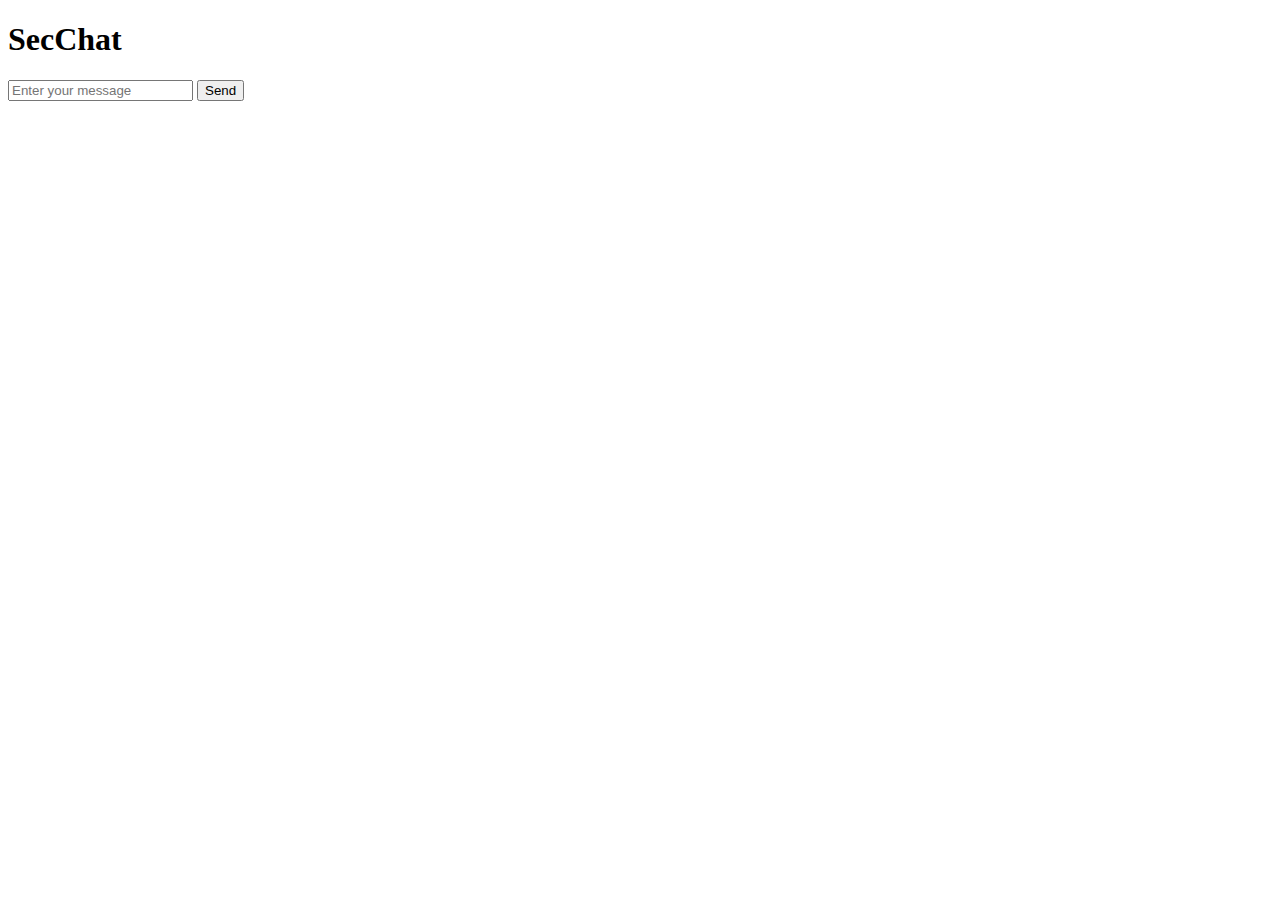
<file: client/index.html>
<!DOCTYPE html>
<html lang="en">
   <head>
      <meta charset="UTF-8">
      <meta name="viewport" content="width=device-width, initial-scale=1.0">
      <title>Web Chat APP</title>
   </head>
   <body>
      <h1>SecChat</h1>

      <div>
         <input type="text" id="messageInput" placeholder="Enter your message">
         <button onclick="sendMessage()">Send</button>
      </div>
      <div id="messages"></div>
      <script>
         let ws;
         function connect() {
            ws = new WebSocket("ws://localhost:8080/chat");

            ws.onopen = function() {
               console.log("Connected to websocket!!");
            };

            ws.onmessage = function(event) {
               let messageDisplay = document.getElementById("messages");
               messageDisplay.innerHTML += `<p>${event.data}</p>`;
            };

            ws.onclose = function() {
               console.log("Websocker connection cclosed!");
               setTimeout(connect, 1000);
            };

            ws.onerror = function(error) {
               console.log("Websocket error: ", error);
            };
         }

         function sendMessage() {
            let input = document.getElementById("messageInput");
            let message = input.value;
            ws.send(message);
            input.value = "";

         }
         connect();
      </script>
   </body>
</html>
</file>
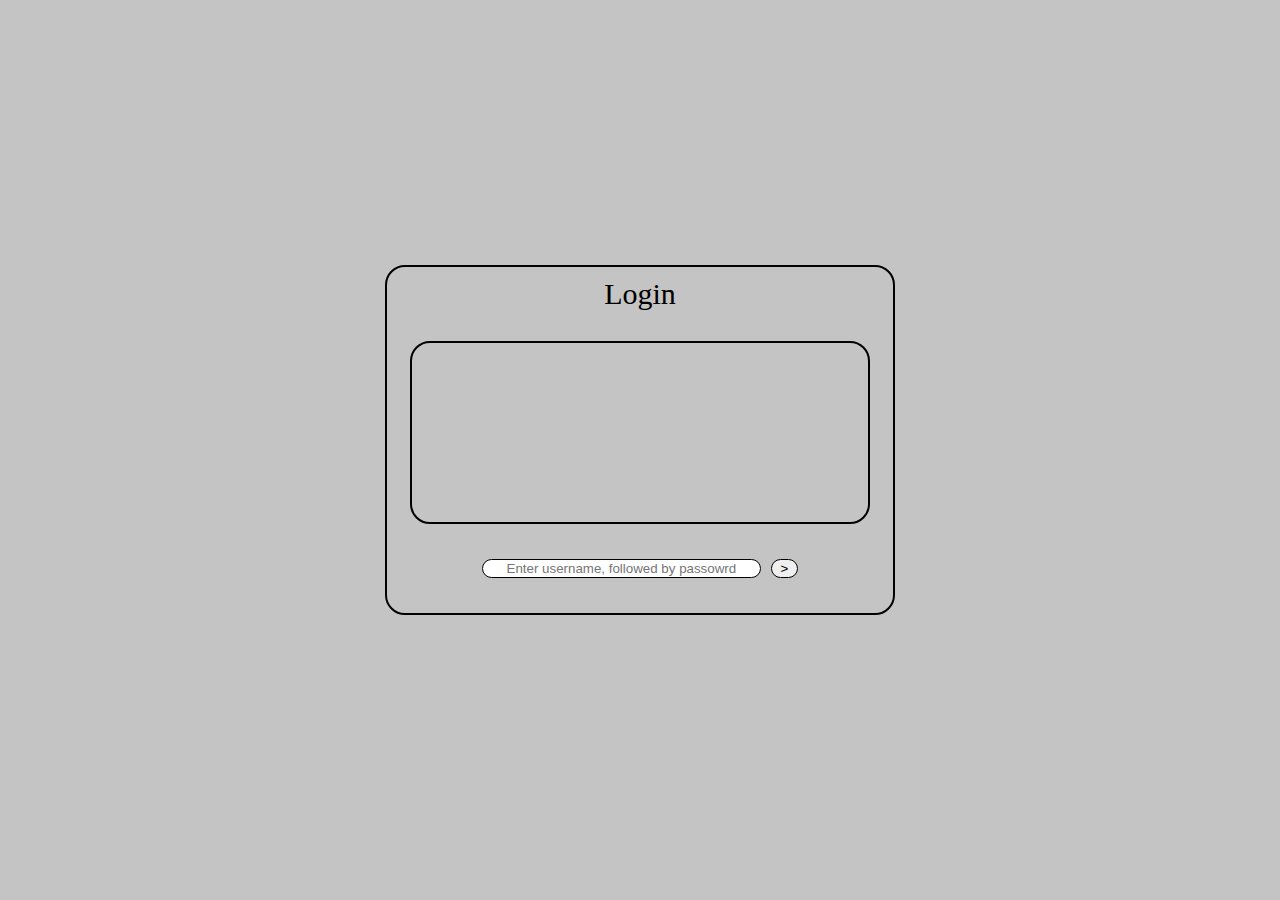
<file: client/login.html>
<!DOCTYPE html>

<html lang="en">
   <head>
      <meta charset="UTF-8">
      <meta name="viewport" content="width=device-width, initial-scale=1.0">
      <title>Login</title>
      <link rel="stylesheet" href="login.css">
   </head>
   <body>
      <div class="login-box">
         <p> Login</p>  
         <div class="login-chat-area">
            
         </div>
         <div class="login-text-area">
            <input type="text" placeholder="Enter username, followed by passowrd">
            <button type="button" onclick="sendInputData()">></button>
         </div>
      </div> 
      <script>
         function sendInputData() {
            
         } 
      </script>
   </body>

</html>
</file>
<file: client/login.css>
html{
   margin: 0;
   padding: 0;
   height: 100%;
}

body {
   background-color: #c4c4c4;
   height: 54rem;
   display: flex;
   flex-direction: column;
   align-items: center;
   justify-content: center;
}

.login-box {
   border: 2px solid black;
   width: 40%;
   height: 40%;
   border-radius: 20px;
   display: flex;
   flex-direction: column;
   align-items: center;
}

.login-box p {
   font-size: 30px;
   margin-top: 10px;
}

.login-chat-area {
   border-radius: 20px;
   border: 2px solid black;
   flex: 1;
   width: 90%;
}

.login-text-area {
   height: 20%;
   width: 90%;
   border-radius: 20px;
   margin: 10px 0px 10px 0px;
   display: flex;
   flex-direction: row;
   align-items: center;
   gap: 10px;
   justify-content: center;
}

.login-text-area input {
   width: 60%;
   border: 1px solid black;
   border-radius: 10px;
   outline: none;
   text-align: center;
}

.login-text-area button {
   width:  6%;
   border-radius: 10px;
   border: 1px solid black;
   outline: none;
}
</file>
